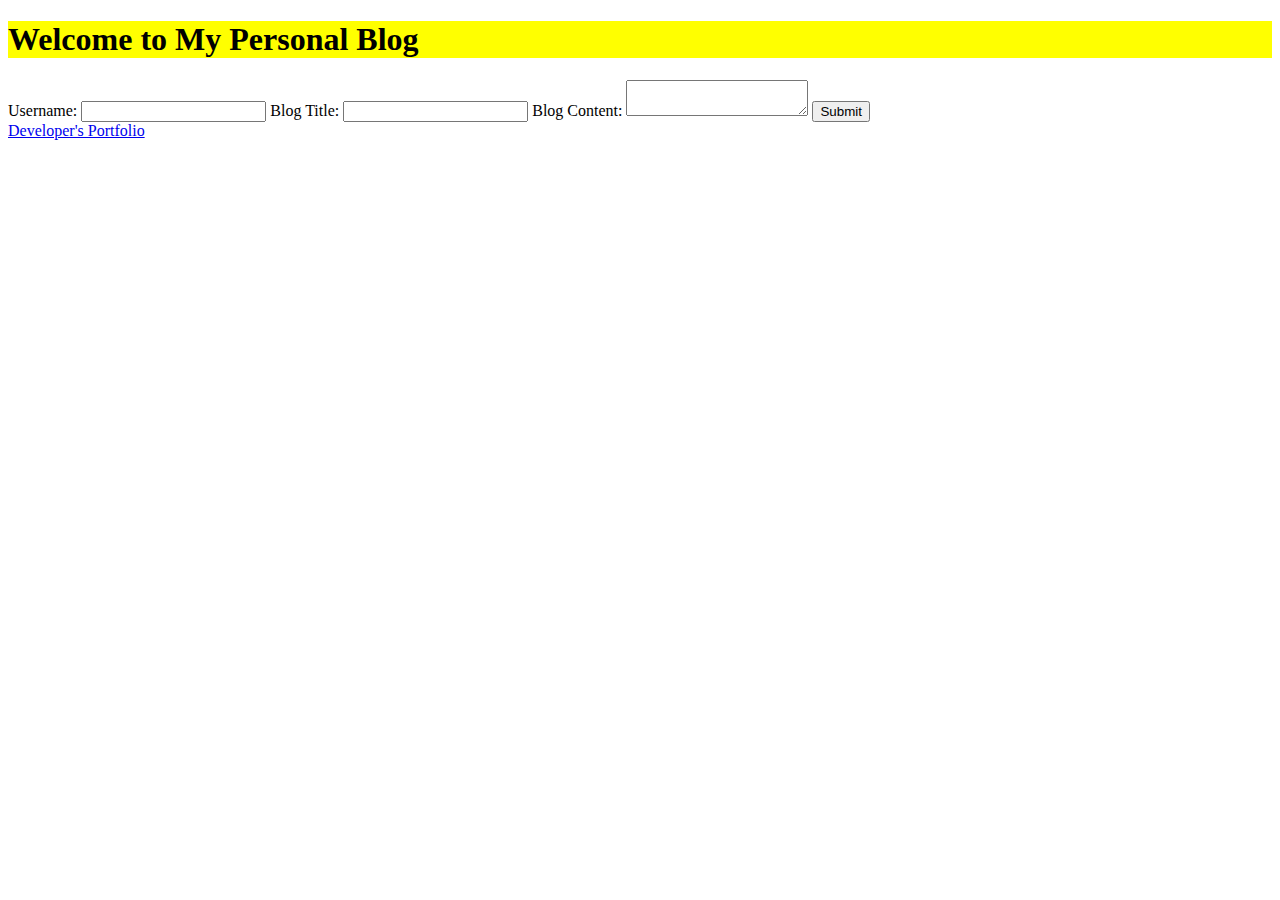
<file: index.html>
<!DOCTYPE html>
<html lang="en">
<head>
    <meta charset="UTF-8">
    <meta name="viewport" content="width=device-width, initial-scale=1.0">
    <title>My Personal Blog</title>
    <link rel="stylesheet" href=assets\css\styles.css>
</head>
<body>
    <header>
        <h1 id="circle">Welcome to My Personal Blog</h1>
    </header>
    <main>
        <form id="blogForm">
            <label for="username">Username:</label>
            <input type="text" id="username" required>
            <label for="title">Blog Title:</label>
            <input type="text" id="title" required>
            <label for="content">Blog Content:</label>
            <textarea id="content" required></textarea>
            <button type="submit">Submit</button>
        </form>
    </main>
    <footer>
        <a href="https://developer-portfolio.com">Developer's Portfolio</a>
    </footer>
   
</body>
</html>
</file>
